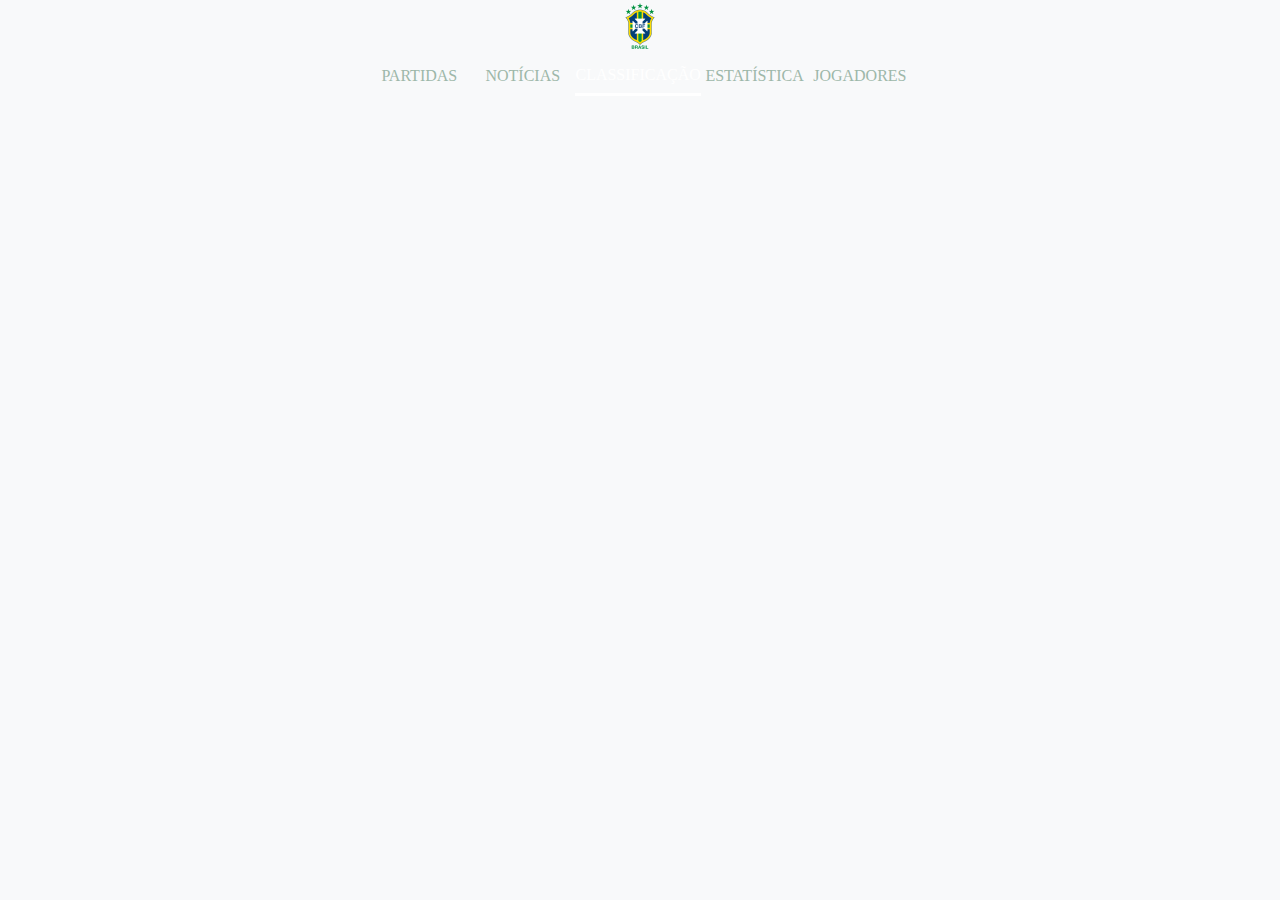
<file: tabela css/index.html>
<!DOCTYPE html>
<html lang="pt-br">
<head>
    <meta charset="UTF-8">
    <meta http-equiv="X-UA-Compatible" content="IE=edge">
    <meta name="viewport" content="width=device-width, initial-scale=1.0">
    <link rel="stylesheet" href="css/style.css" media="screen">
    <title>tabela</title>
    
</head>
<body>
    <table>
        <tr>
            <td colspan="7"><img src="img/download.png" alt="logo brasileirao 2025"></td>
        </tr>
        <tr>
            <td class="nav-conteudo-lateral"></td>
            <td>PARTIDAS</td>
            <td>NOTÍCIAS</td>
            <td class="nave-destacado">CLASSIFICAÇÃO</td>
            <td>ESTATÍSTICA</td>
            <td>JOGADORES</td>
            <td class="nav-conteudo-lateral"></td>
        </tr>
     
     
    </table>
    <table>
        <tr>
            <td></td>
        </tr>
    </table>
</body>
</html>
</file>
<file: tabela css/css/style.css>
*{

padding: 0;
margin: 0;
box-sizing: border-box;

}
body{
  background-color: #f8f9fa;
    
}
  
table{
  width: 100vw;
  text-align: center;

}
.de-cima{
  background-color: #10502f;
  color: #ffffff;
  border-collapse: collapse;
  box-shadow: 0px 2px 4px #8888
}


td{ 
   height: 40px;
   width: 104px;
   color: #9db7a9;
}

.nav-conteudo-lateral{
  width: 400px;
}
.nave-destacado{

  border-bottom: 3px solid #ffffff;
  color: #ffffff;
}

.nave-destacado:hover{
  background-color: #0e482a;
  cursor: pointer;
  
 }
 .de-baixo{
  border: 1px solid #e9eaeb;
  border-top:none;
  border-bottom: none;
  width: 40vw;
  margin-left: 30%;
 }
 .de-baixo-header{
  
 }
</file>
